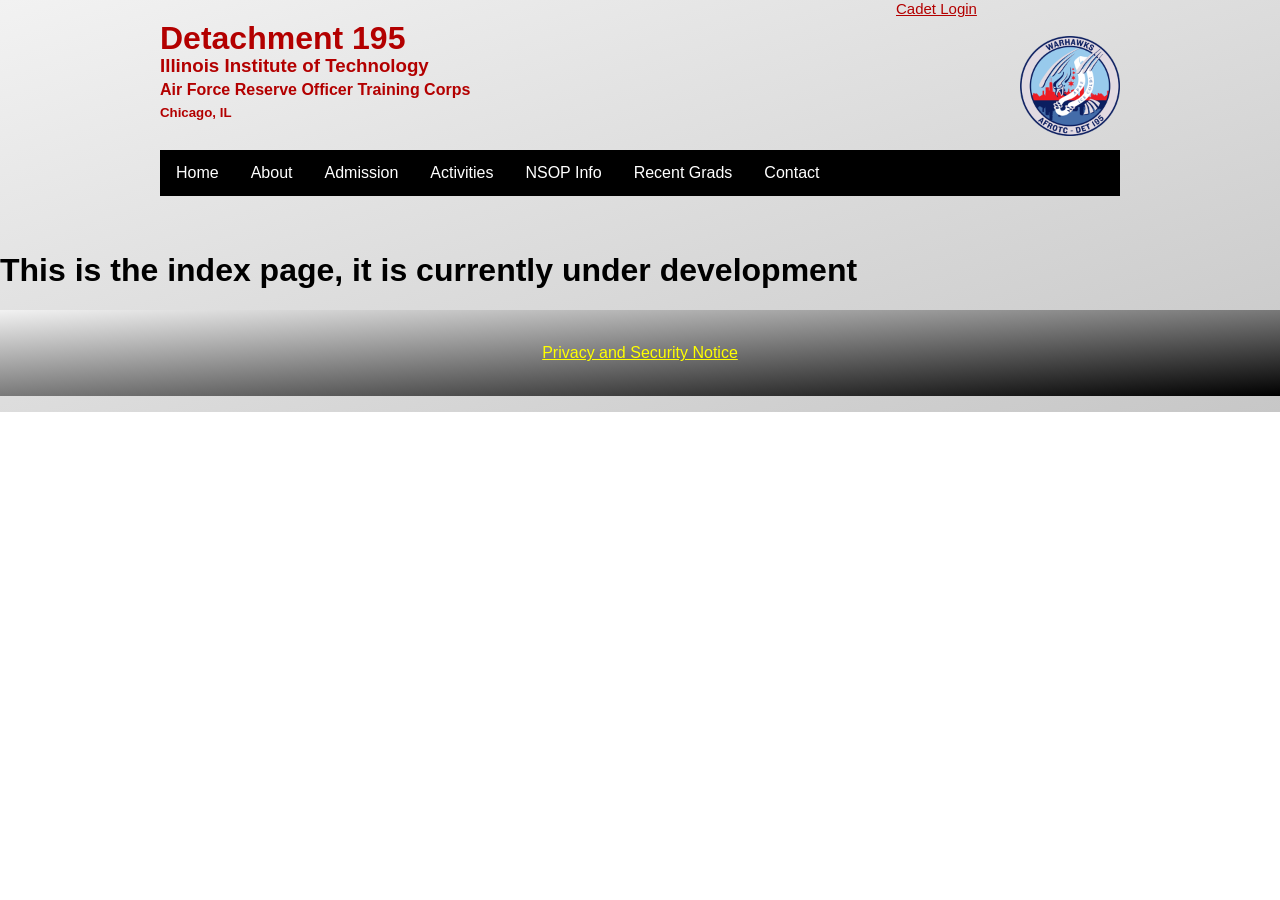
<file: index.html>
<!doctype html>
<html lang="en">
<!--
    Author: Mariano Franchi
	Fall 2019
	Final Project
-->
<head>
    <meta charset="UTF-8">
    <title>Det 195</title>
	<link rel="shortcut icon" href="Images/logo.png" >
	<link rel="stylesheet" href="det.css" />
</head>
<body onload="message()">
	<div id="cl">
		<a id="cl2" href="cadetLogin.html">Cadet Login</a>
	</div>
	<div id="top">
		<h1 id="name1">Detachment 195 <img id="logo" src="Images/Logo.png" height="100" width="100" align="middle" /></h1>
		<h3 id="name2">Illinois Institute of Technology</h3>
		<h4 id="name3">Air Force Reserve Officer Training Corps</h4>
		<h5 id="name4">Chicago, IL</h5> 
	</div>
	<div class="bar">
		<a href="index.html">Home</a>
		<div class="subnav">
			<button class="subnavbtn" onclick="window.location.href = 'about.html';">About</button>
			<div class="subnav-content">
				<a href="chronicle.html">Chronicle</a>
				<a href="history.html">History</a>
			</div>
		</div> 
		<a href="admission.html">Admission</a>
		<a href="activites.html">Activities</a>
		<a href="nsop.html">NSOP Info</a>
		<a href="grads.html">Recent Grads</a>
		<a href="contact.html">Contact</a>
	</div>
	<p>&nbsp;</p>
	<h1>This is the index page, it is currently under development</h1>
	<script>
		function message(){
			alert("Some of the links do not work yet because they have not ben created yet. NSOP, Recent Grads, and Contact do not exist yet.");
		}
	</script>
	
</body>
<footer>
	<p>&nbsp;</p>
	<a id="pri" href="privacy.html">Privacy and Security Notice</a>
	<p>&nbsp;</p>
</footer>
</html>
</file>
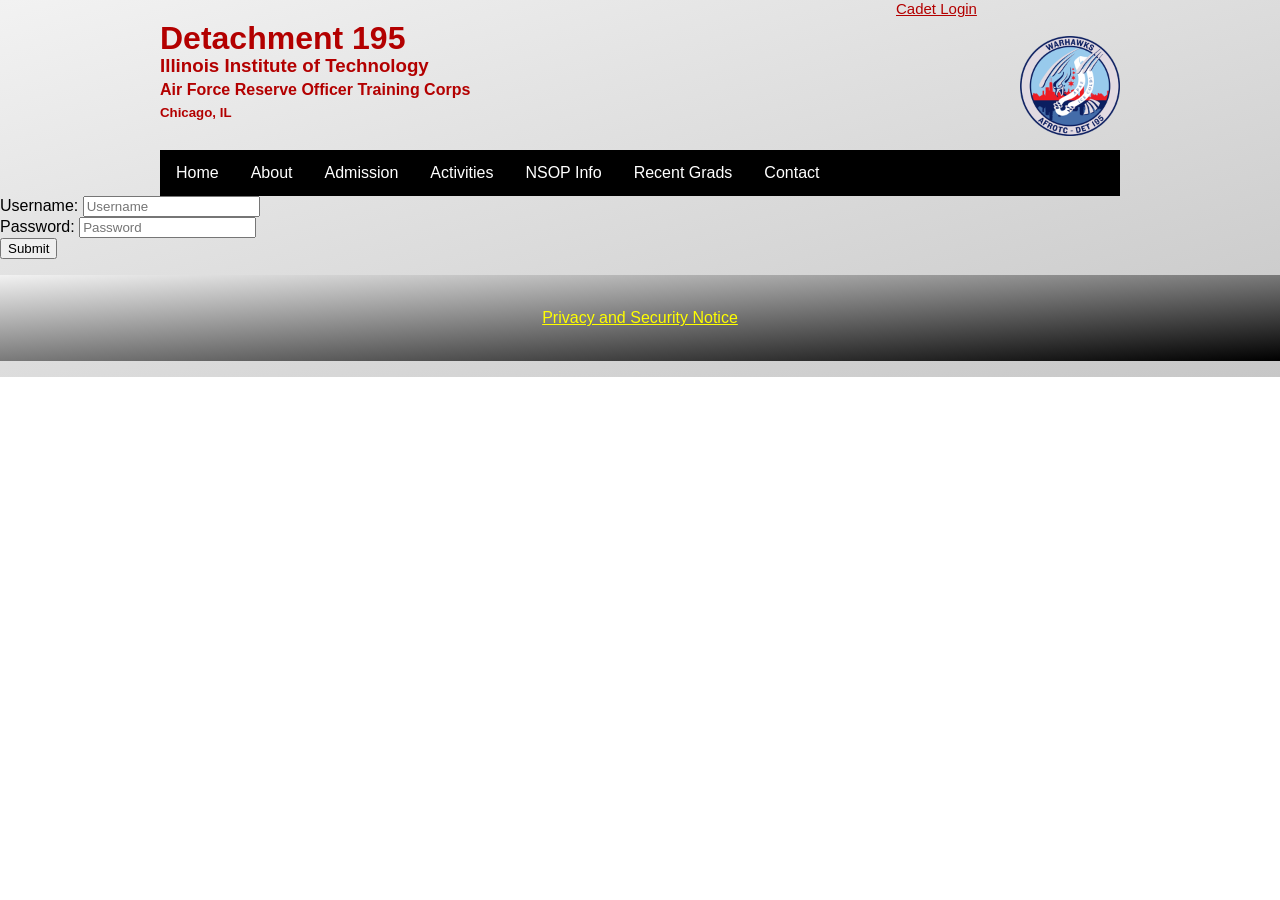
<file: cadetLogin.html>
<!doctype html>
<html lang="en">
<!--
    Author: Mariano Franchi
	Fall 2019
	Final Project
-->
<head>
    <meta charset="UTF-8">
    <title>Det 195</title>
	<link rel="shortcut icon" href="Images/logo.png" >
	<link rel="stylesheet" href="det.css" />
	<script src="myLogin.js"></script>
</head>
<body>
	<div id="cl">
		<a id="cl2" href="cadetLogin.html">Cadet Login</a>
	</div>
	<div id="top">
		<h1 id="name1">Detachment 195 <img id="logo" src="Images/Logo.png" height="100" width="100" align="middle" /></h1>
		<h3 id="name2">Illinois Institute of Technology</h3>
		<h4 id="name3">Air Force Reserve Officer Training Corps</h4>
		<h5 id="name4">Chicago, IL</h5> 
	</div>
	<div class="bar">
		<a href="index.html">Home</a>
		<div class="subnav">
			<button class="subnavbtn" onclick="window.location.href = 'about.html';">About</button>
			<div class="subnav-content">
				<a href="chronicle.html">Chronicle</a>
				<a href="history.html">History</a>
			</div>
		</div> 
		<a href="admission.html">Admission</a>
		<a href="activites.html">Activities</a>
		<a href="nsop.html">NSOP Info</a>
		<a href="grads.html">Recent Grads</a>
		<a href="contact.html">Contact</a>
	</div>
	<form action="login.php" method="post">
		Username: <input type="text" name="user" placeholder="Username" /><br>
		Password: <input type="text" name="pass" placeholder="Password" /><br>
		<input onclick="login()" type="submit" name="submit" value="Submit" />	
	</form>
</body>
<footer>
	<p>&nbsp;</p>
	<a id="pri" href="privacy.html">Privacy and Security Notice</a>
	<p>&nbsp;</p>
</footer>
</html>
</file>
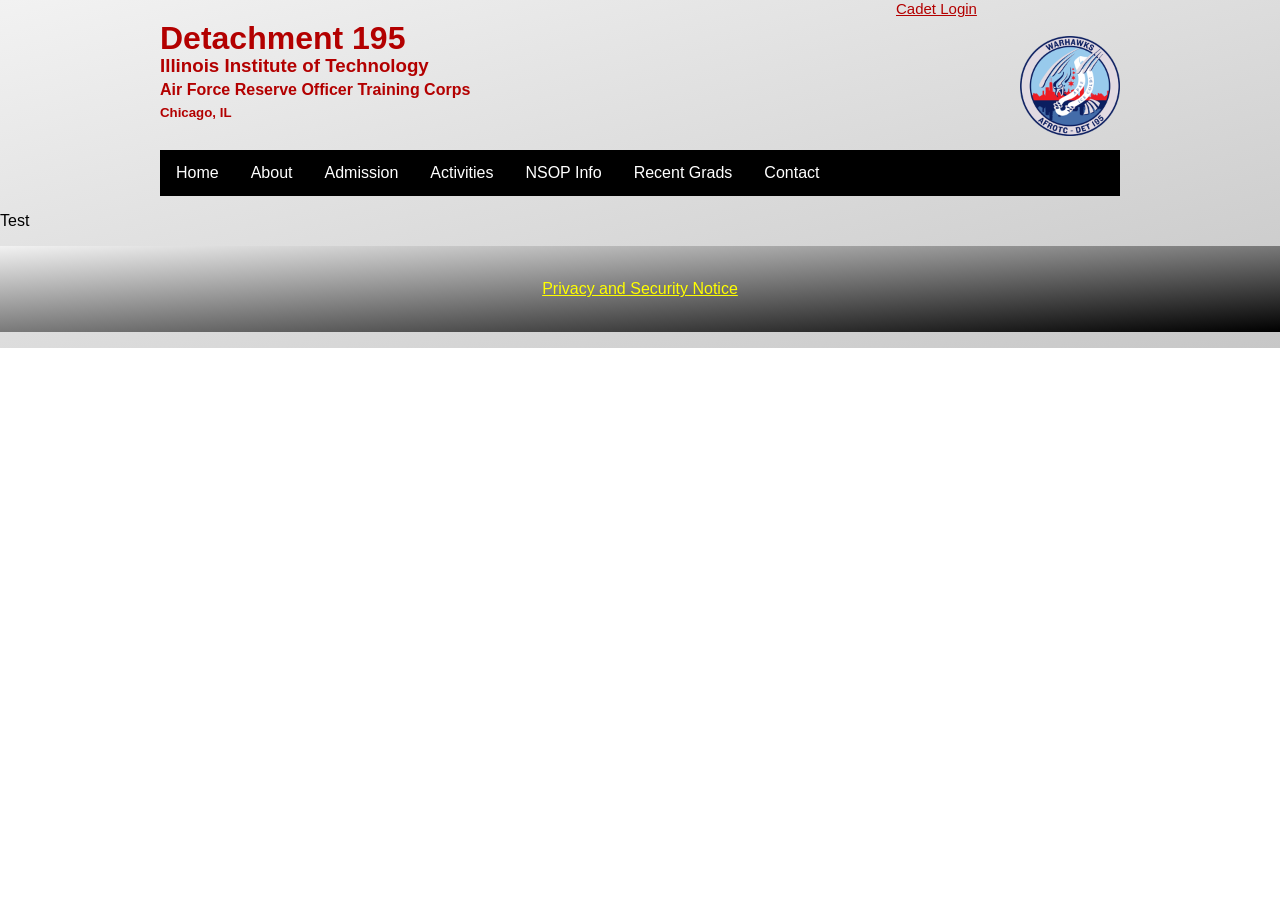
<file: Template.html>
<!doctype html>
<html lang="en">
<!--
    Author: Mariano Franchi
	Fall 2019
	Final Project
-->
<head>
    <meta charset="UTF-8">
    <title>Det 195</title>
	<link rel="shortcut icon" href="Images/logo.png" >
	<link rel="stylesheet" href="det.css" />
</head>
<body>
	<div id="cl">
		<a id="cl2" href="cadetLogin.html">Cadet Login</a>
	</div>
	<div id="top">
		<h1 id="name1">Detachment 195 <img id="logo" src="Images/Logo.png" height="100" width="100" align="middle" /></h1>
		<h3 id="name2">Illinois Institute of Technology</h3>
		<h4 id="name3">Air Force Reserve Officer Training Corps</h4>
		<h5 id="name4">Chicago, IL</h5> 
	</div>
	<div class="bar">
		<a href="index.html">Home</a>
		<div class="subnav">
			<button class="subnavbtn" onclick="window.location.href = 'about.html';">About</button>
			<div class="subnav-content">
				<a href="chronicle.html">Chronicle</a>
				<a href="history.html">History</a>
			</div>
		</div> 
		<a href="admission.html">Admission</a>
		<a href="activites.html">Activities</a>
		<a href="nsop.html">NSOP Info</a>
		<a href="grads.html">Recent Grads</a>
		<a href="contact.html">Contact</a>
	</div>
	<p>Test</p>
</body>
<footer>
	<p>&nbsp;</p>
	<a id="pri" href="privacy.html">Privacy and Security Notice</a>
	<p>&nbsp;</p>
</footer>
</html>
</file>
<file: det.css>
/*
	Mario Franchi
	Fall 2019
	Final Porject
*/

body{
	margin: 0;
	background-image: linear-gradient(to bottom right, #f2f2f2, #c7c7c7);
	background-repeat: no-repeat;
	font-family: sans-serif;
}

#top{
	padding: 15px;
	width: 75%;
	margin: auto;
	font-family: sans-serif;
}

#name1{
	line-height: 5px;
	color: #b30000;
}

#name2{
	line-height: 5px;
	color: #b30000;
}

#name3{
	line-height: 1px;
	color: #b30000;
}

#name4{
	line-height: 1px;
	color: #b30000;
}

#logo{
	float: right;
}

.bar {
	overflow: hidden;
	width: 75%;
	margin: auto;
	background-color: black; 
}

.bar a {
	float: left;
	font-size: 16px;
	color: white;
	text-align: center;
	padding: 14px 16px;
	text-decoration: none;
}

.subnav {
	float: left;
	overflow: hidden;
}

.subnav .subnavbtn {
	font-size: 16px;  
	border: none;
	outline: none;
	color: white;
	padding: 14px 16px;
	background-color: inherit;
	font-family: inherit;
	margin: 0;
}

.bar a:hover, .subnav:hover .subnavbtn {
	background-color: #b30000;
}

.subnav-content {
	display: none;
	position: absolute;
	left: 180px;
	background-color: #b30000;
	width: 75%;
	z-index: 1;
}

.subnav-content a {
	float: left;
	color: white;
	text-decoration: none;
}

.subnav-content a:hover {
	background-color: gray;
	color: black;
}

.subnav:hover .subnav-content {
	display: block;
}

footer{
	background-image: linear-gradient(to bottom right, #f2f2f2, black);
	background-repeat: no-repeat;
	text-align: center;
    width: 100%;
	clear: both;
}

#pri{
	color: yellow;
}

#cl{
	float: right;
	width: 30%;
}

#cl2{
	font-size: 15px;
	color: #b30000;
}
</file>
